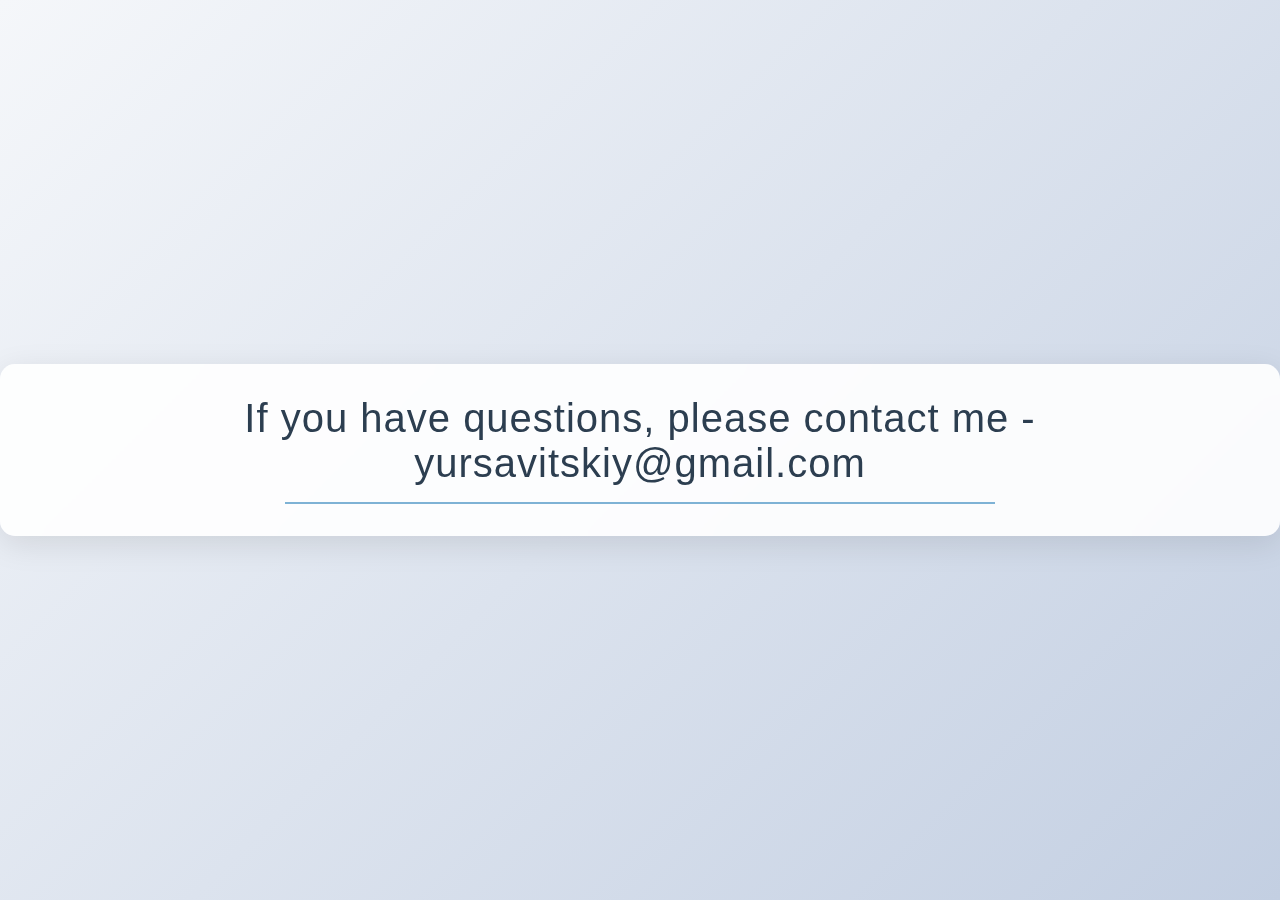
<file: index.html>
<!DOCTYPE html PUBLIC "-//W3C//DTD HTML 4.01//EN" "http://www.w3.org/TR/html4/strict.dtd">
<html>
<head>
<meta http-equiv="cache-control" content="max-age=0" />
<meta http-equiv="cache-control" content="no-cache" />
<meta http-equiv="expires" content="0" />
<meta http-equiv="expires" content="Tue, 01 Jan 1980 1:00:00 GMT" />
<meta http-equiv="pragma" content="no-cache" />

<style>
  body {
      margin: 0;
      height: 100vh;
      display: flex;
      align-items: center;
      justify-content: center;
      background: linear-gradient(135deg, #f5f7fa 0%, #c3cfe2 100%);
      font-family: 'Segoe UI', Tahoma, Geneva, Verdana, sans-serif;
  }

  .contact-container {
      padding: 2rem 3rem;
      background: rgba(255, 255, 255, 0.9);
      border-radius: 15px;
      box-shadow: 0 8px 32px rgba(0, 0, 0, 0.1);
      backdrop-filter: blur(10px);
      text-align: center;
      transition: transform 0.3s ease;
  }

  .contact-phrase {
      color: #2c3e50;
      font-size: 2.5rem;
      font-weight: 300;
      letter-spacing: 1px;
      margin: 0;
      position: relative;
  }

  .contact-phrase::after {
      content: '';
      display: block;
      width: 60%;
      height: 2px;
      background: #2980b9;
      margin: 1rem auto 0;
      opacity: 0.6;
  }

  .contact-container:hover {
      transform: translateY(-5px);
  }

  @media (max-width: 768px) {
      .contact-phrase {
          font-size: 1.8rem;
      }
  }
</style>

</head>
<body>
  <div class="contact-container">
    <p class="contact-phrase">If you have questions, please contact me - yursavitskiy@gmail.com</p>
</div>
</body>
</html>
</file>
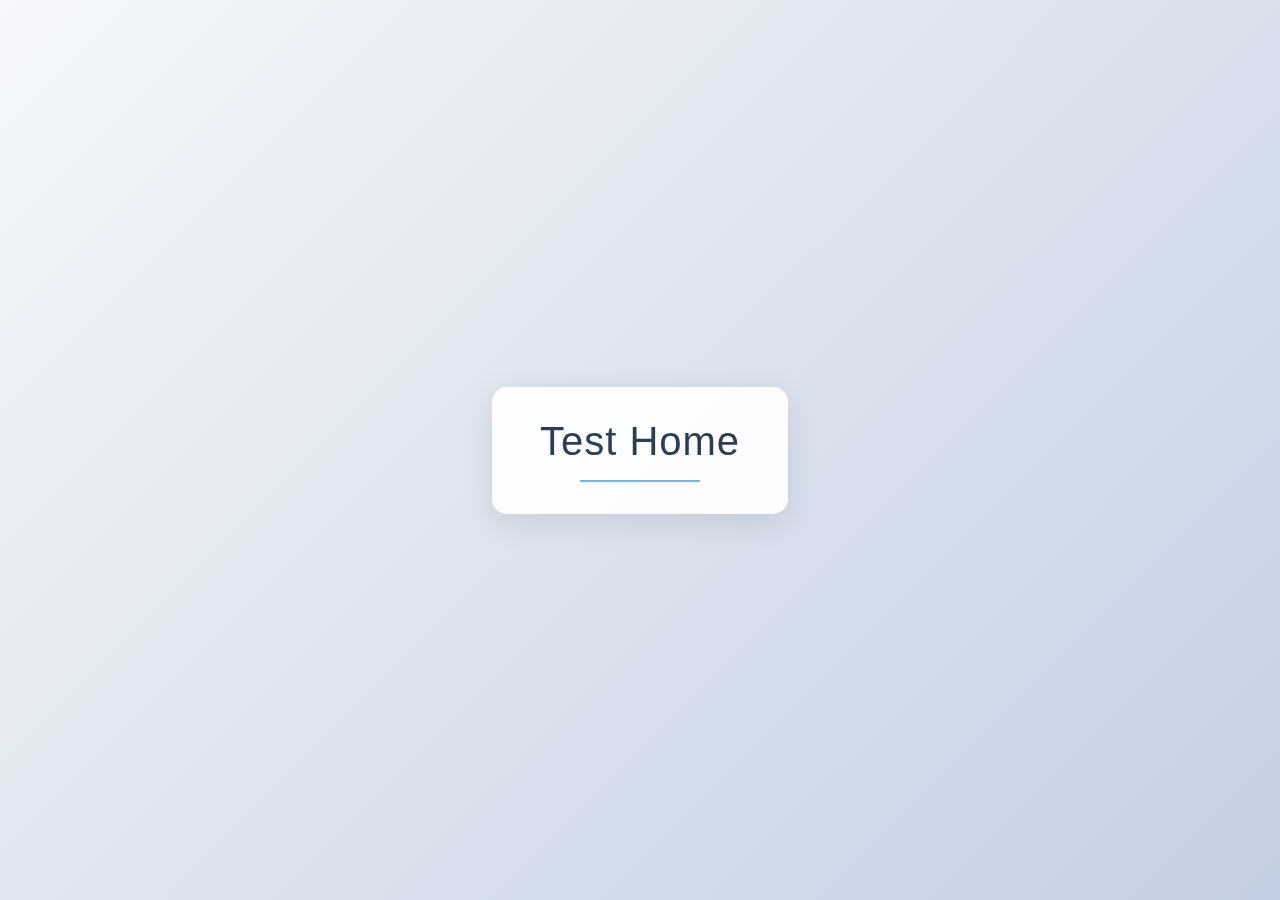
<file: Home/index.html>
<!DOCTYPE html PUBLIC "-//W3C//DTD HTML 4.01//EN" "http://www.w3.org/TR/html4/strict.dtd">
<html>
<head>
<meta http-equiv="cache-control" content="max-age=0" />
<meta http-equiv="cache-control" content="no-cache" />
<meta http-equiv="expires" content="0" />
<meta http-equiv="expires" content="Tue, 01 Jan 1980 1:00:00 GMT" />
<meta http-equiv="pragma" content="no-cache" />

<style>
  body {
      margin: 0;
      height: 100vh;
      display: flex;
      align-items: center;
      justify-content: center;
      background: linear-gradient(135deg, #f5f7fa 0%, #c3cfe2 100%);
      font-family: 'Segoe UI', Tahoma, Geneva, Verdana, sans-serif;
  }

  .contact-container {
      padding: 2rem 3rem;
      background: rgba(255, 255, 255, 0.9);
      border-radius: 15px;
      box-shadow: 0 8px 32px rgba(0, 0, 0, 0.1);
      backdrop-filter: blur(10px);
      text-align: center;
      transition: transform 0.3s ease;
  }

  .contact-phrase {
      color: #2c3e50;
      font-size: 2.5rem;
      font-weight: 300;
      letter-spacing: 1px;
      margin: 0;
      position: relative;
  }

  .contact-phrase::after {
      content: '';
      display: block;
      width: 60%;
      height: 2px;
      background: #2980b9;
      margin: 1rem auto 0;
      opacity: 0.6;
  }

  .contact-container:hover {
      transform: translateY(-5px);
  }

  @media (max-width: 768px) {
      .contact-phrase {
          font-size: 1.8rem;
      }
  }
</style>

</head>
<body>
  <div class="contact-container">
    <p class="contact-phrase">Test Home</p>
</div>
</body>
</html>
</file>
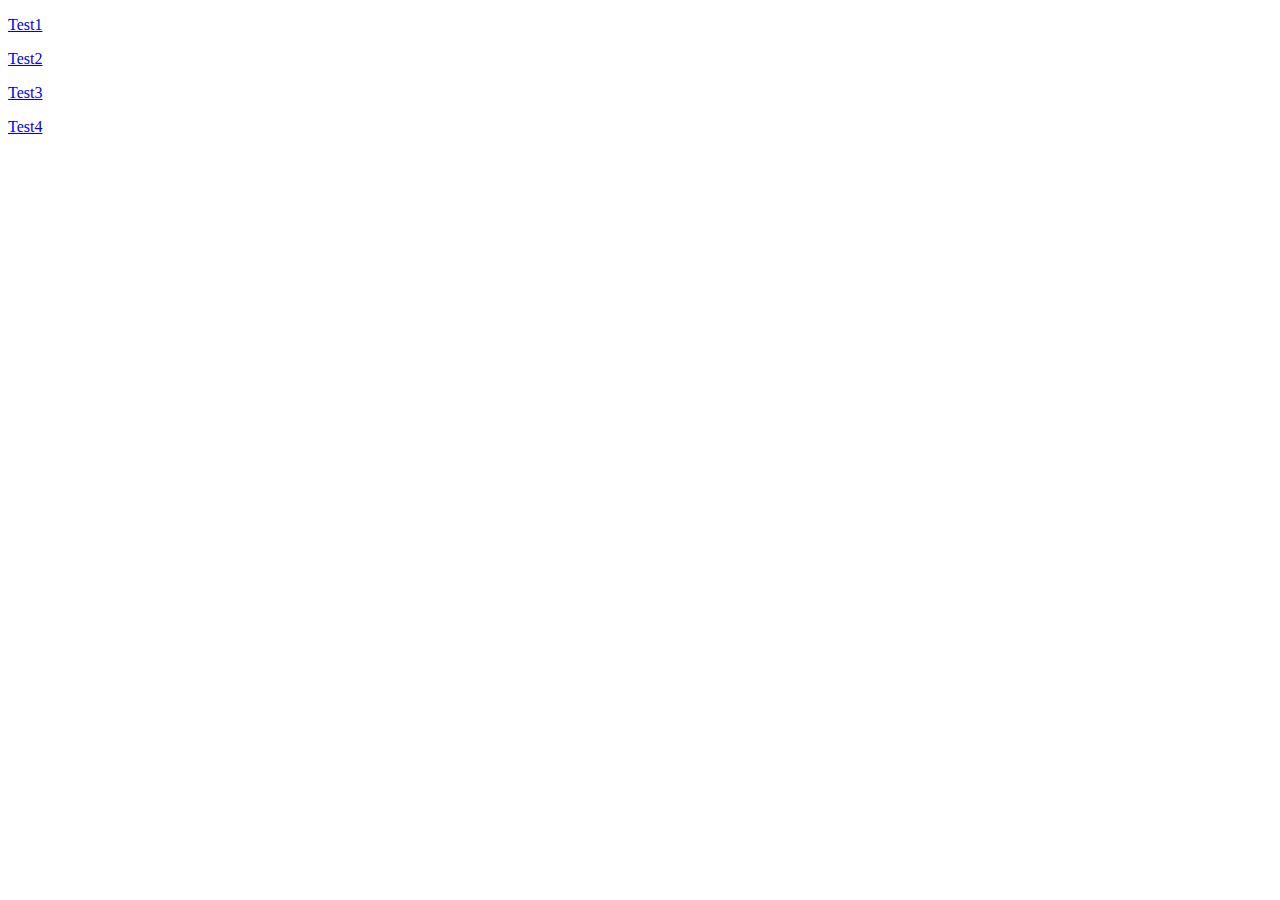
<file: Home/Home2/index.html>
<!DOCTYPE html PUBLIC "-//W3C//DTD HTML 4.01//EN" "http://www.w3.org/TR/html4/strict.dtd">
<html>
<head>
<meta http-equiv="cache-control" content="max-age=0" />
<meta http-equiv="cache-control" content="no-cache" />
<meta http-equiv="expires" content="0" />
<meta http-equiv="expires" content="Tue, 01 Jan 1980 1:00:00 GMT" />
<meta http-equiv="pragma" content="no-cache" />

</head>
<body>
  <p><a href="https://google.com">Test1</a></p>
  <p><a href="https://google.com">Test2</a></p>
  <p><a href="https://google.com">Test3</a></p>
  <p><a href="https://google.com">Test4</a></p>
</body>
</html>
</file>
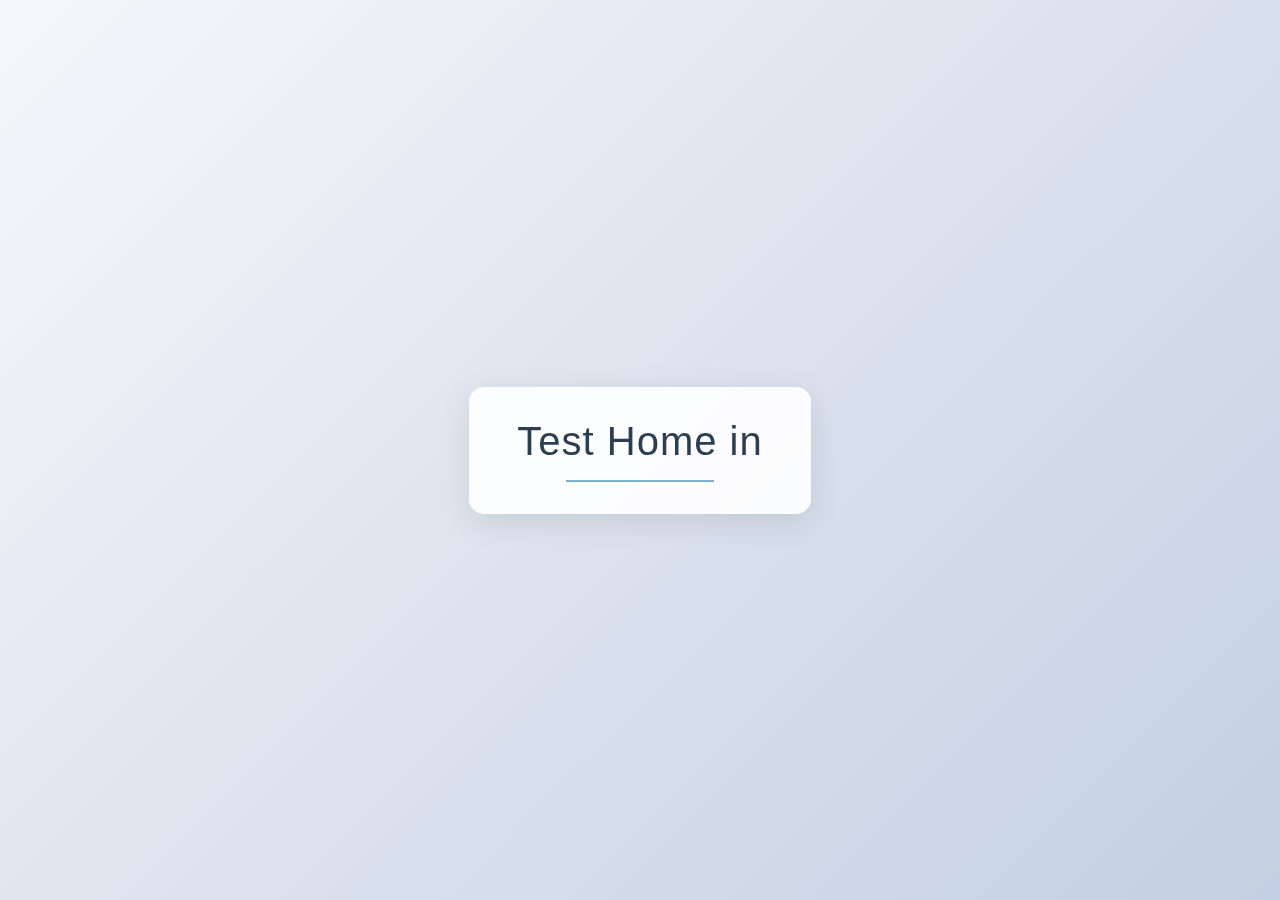
<file: temp/Home/index.html>
<!DOCTYPE html PUBLIC "-//W3C//DTD HTML 4.01//EN" "http://www.w3.org/TR/html4/strict.dtd">
<html>
<head>
<meta http-equiv="cache-control" content="max-age=0" />
<meta http-equiv="cache-control" content="no-cache" />
<meta http-equiv="expires" content="0" />
<meta http-equiv="expires" content="Tue, 01 Jan 1980 1:00:00 GMT" />
<meta http-equiv="pragma" content="no-cache" />

<style>
  body {
      margin: 0;
      height: 100vh;
      display: flex;
      align-items: center;
      justify-content: center;
      background: linear-gradient(135deg, #f5f7fa 0%, #c3cfe2 100%);
      font-family: 'Segoe UI', Tahoma, Geneva, Verdana, sans-serif;
  }

  .contact-container {
      padding: 2rem 3rem;
      background: rgba(255, 255, 255, 0.9);
      border-radius: 15px;
      box-shadow: 0 8px 32px rgba(0, 0, 0, 0.1);
      backdrop-filter: blur(10px);
      text-align: center;
      transition: transform 0.3s ease;
  }

  .contact-phrase {
      color: #2c3e50;
      font-size: 2.5rem;
      font-weight: 300;
      letter-spacing: 1px;
      margin: 0;
      position: relative;
  }

  .contact-phrase::after {
      content: '';
      display: block;
      width: 60%;
      height: 2px;
      background: #2980b9;
      margin: 1rem auto 0;
      opacity: 0.6;
  }

  .contact-container:hover {
      transform: translateY(-5px);
  }

  @media (max-width: 768px) {
      .contact-phrase {
          font-size: 1.8rem;
      }
  }
</style>

</head>
<body>
  <div class="contact-container">
    <p class="contact-phrase">Test Home in</p>
</div>
</body>
</html>
</file>
